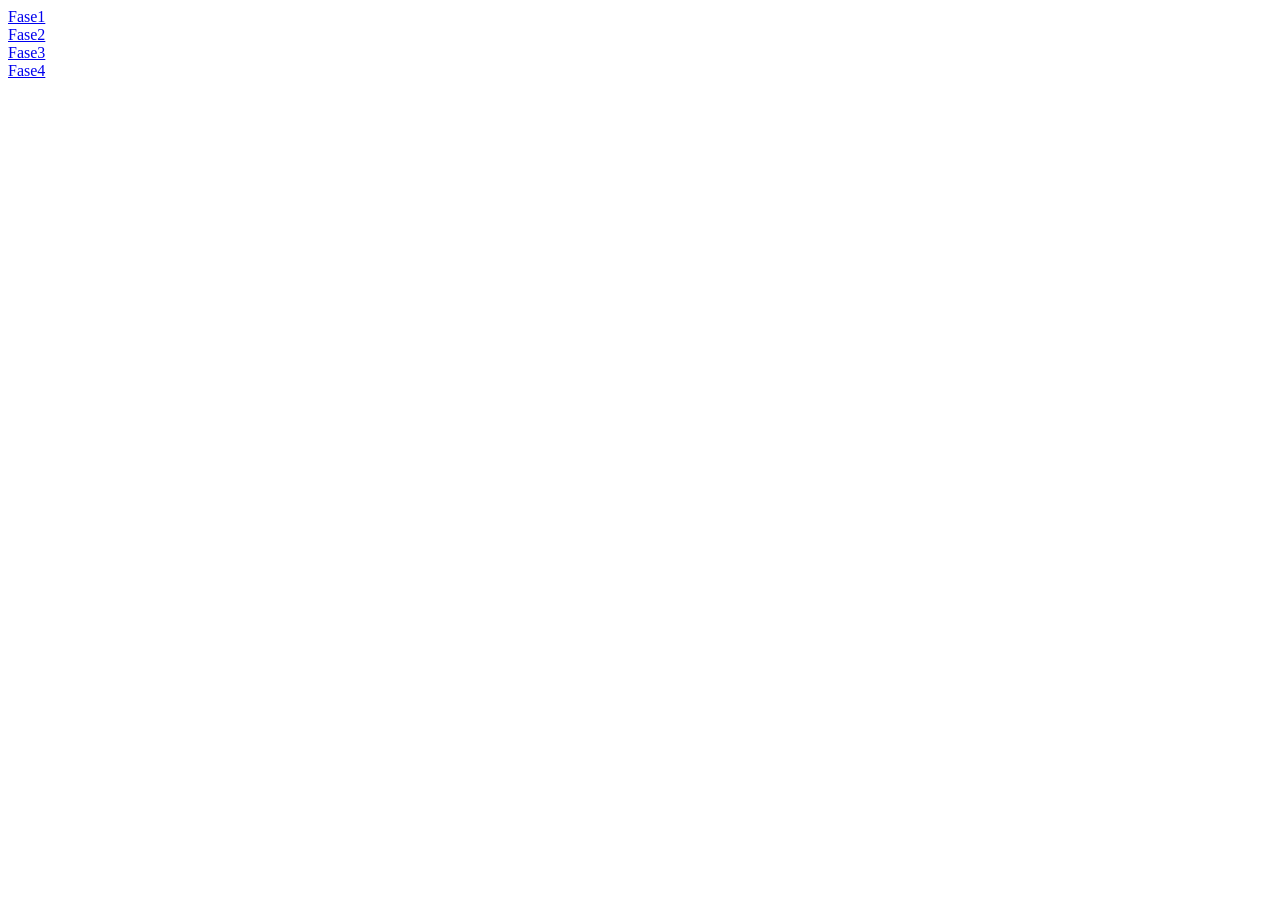
<file: index.html>
<html xmlns="http://www.w3.org/1999/xhtml">
<head>
    <title></title>
</head>
<body>
    
    <a href="Fase1/index.html">Fase1</a> <br />
    <a href="Fase2/index.html">Fase2</a> <br />
    <a href="Fase3/index.html">Fase3</a> <br />
    <a href="Fase4/index.html">Fase4</a> <br />
</body>
</html>
</file>
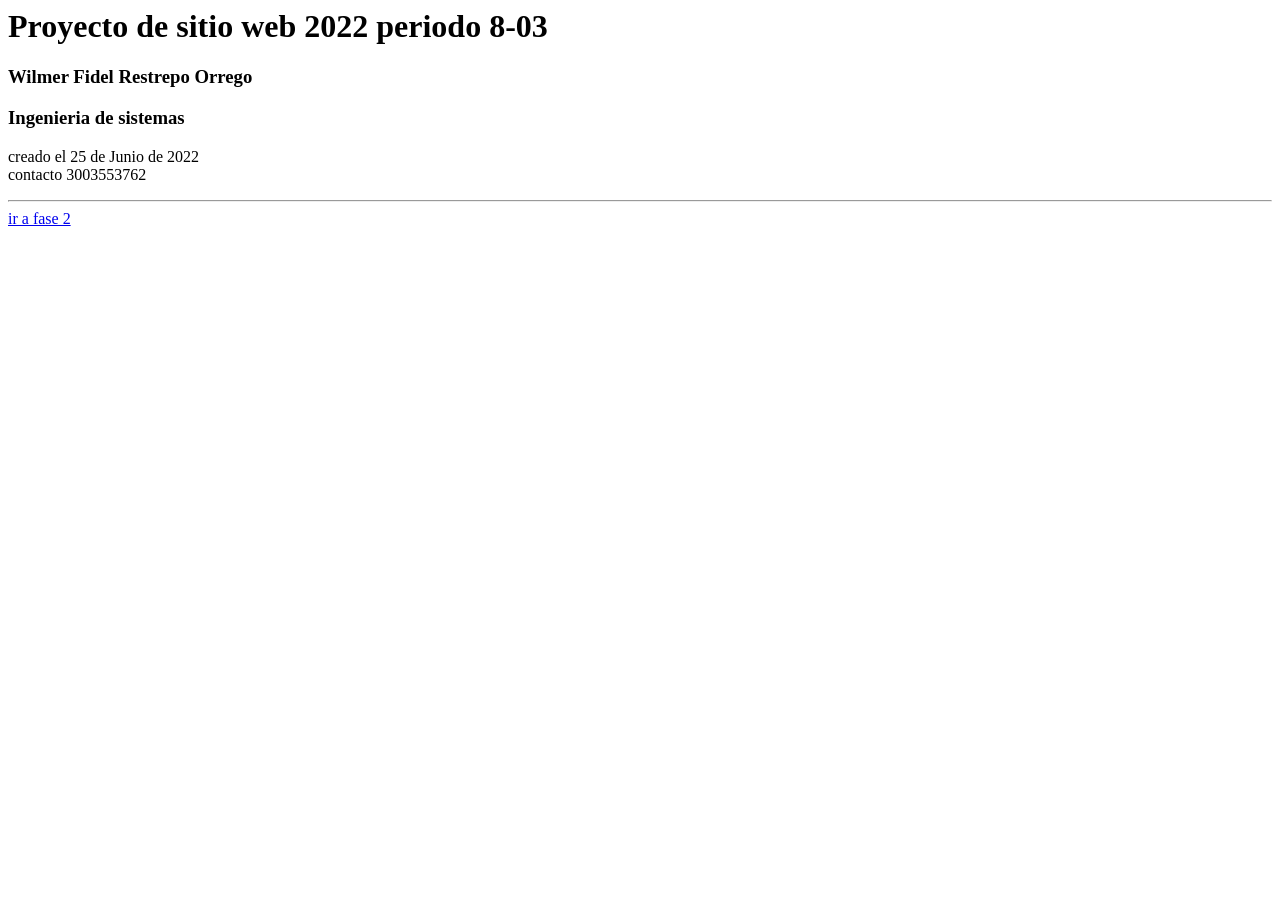
<file: Fase1/index.html>
<html>      

<title> 


</title>

<head>              



</head>

<body>          
<h1>Proyecto de sitio web  2022  periodo 8-03</h1>
<h3>Wilmer Fidel Restrepo Orrego</h3>
<h3>Ingenieria de sistemas</h3>
<p>creado el 25 de Junio de 2022
    <br>
    contacto 3003553762
</p>


<hr>

<a href="Fase2/desing.html">ir a fase 2</a>
</body>

</html>
</file>
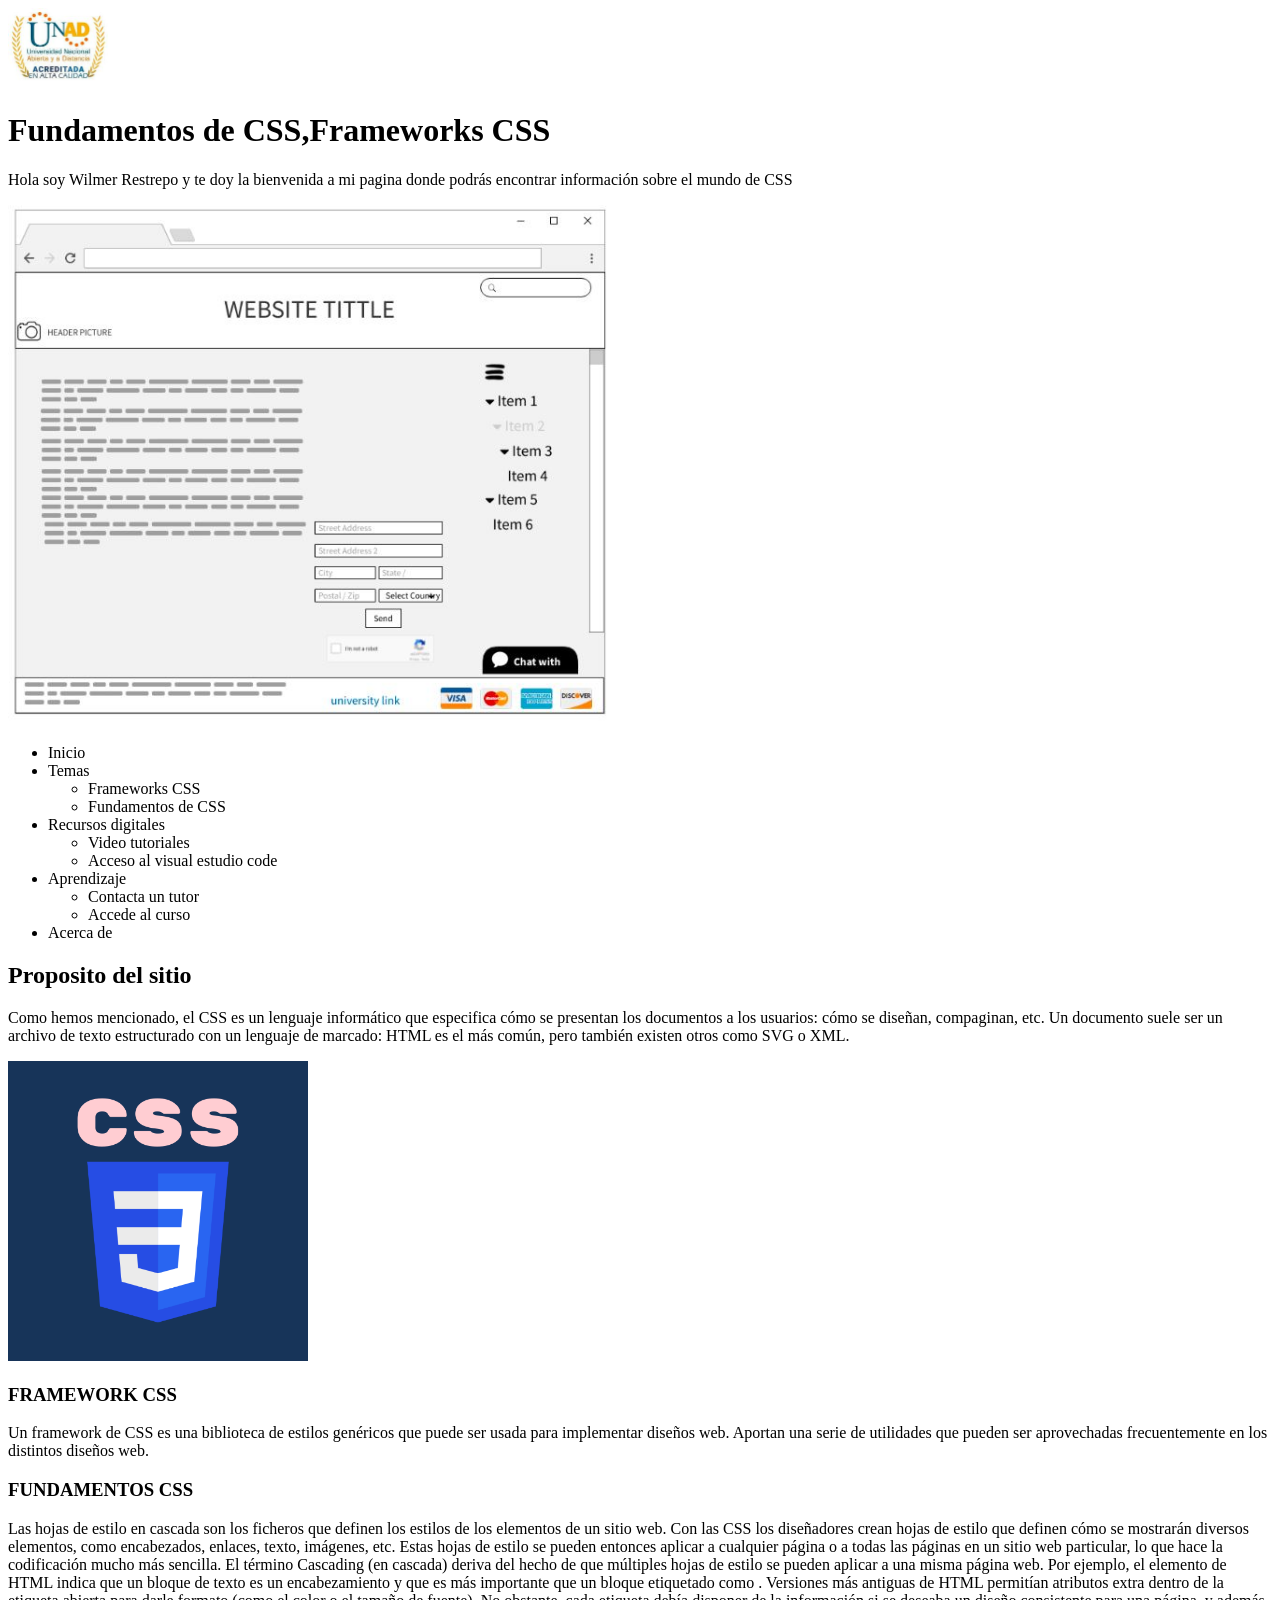
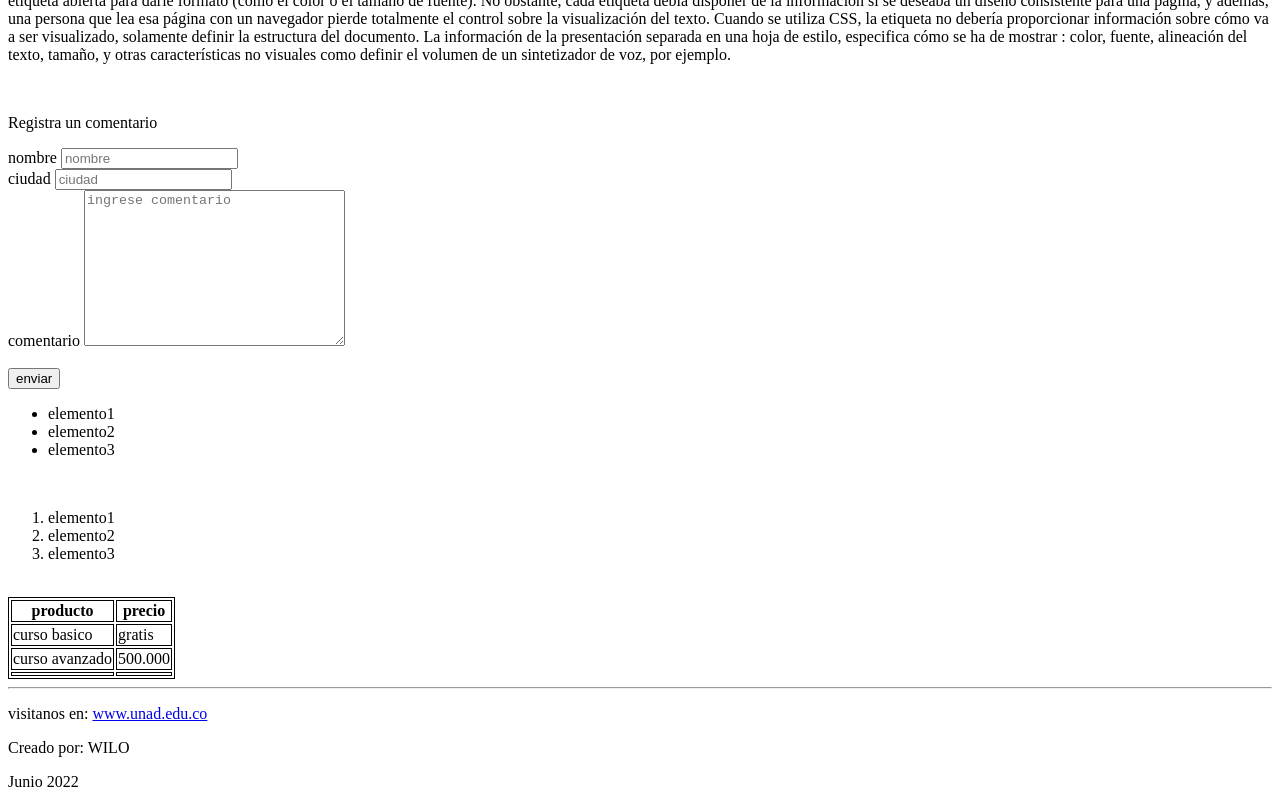
<file: Fase2/desing.html>
<!DOCTYPE html>
<html>
<head>
    <img src="img/unad.jpg" width="100"/>
    <title>More CSS</title>
    <style>
        table, th, td {
            border: 1px solid black;
            

        }
    </style>
</head>
<body>
    <header>   
    <h1>Fundamentos de CSS,Frameworks CSS</h1>
    </header>

    <p> Hola soy Wilmer Restrepo y te doy la bienvenida a mi pagina donde podrás encontrar información 
        sobre el mundo de CSS
    </p> 
    

    
    <img src="img/mock.JPG" width="600"/>

    <nav>
        <ul>
            <li>Inicio</li>

            <li>Temas
                <ul>
                    <li>Frameworks CSS</li>
                    <li>Fundamentos de CSS</li>
                </ul>
            </li>

            <li>Recursos digitales
                <ul>
                    <li>Video tutoriales</li>
                    <li>Acceso al visual estudio code</li>
                </ul>
            </li>

            <li>Aprendizaje
                <ul>
                    <li>Contacta un tutor</li>
                    <li>Accede al curso</li>
                </ul>
            </li>

            <li>Acerca de</li>

        </ul>

    </nav>


    <section>
        <h2>Proposito del sitio</h2>
        <p>Como hemos mencionado, el CSS es un lenguaje informático que especifica cómo se presentan 
            los documentos a los usuarios: cómo se diseñan, compaginan, etc. Un documento suele 
            ser un archivo de texto estructurado con un lenguaje de marcado: <span>HTML</span> es el más común, 
            pero también existen otros como SVG o XML.
        </p>

        <img src="img/CSS.png" width="300"/>

        <ARTicle>
            <h3>FRAMEWORK CSS</h3>
            <p>Un framework de CSS es una biblioteca de estilos genéricos que puede ser usada para implementar diseños web. Aportan una serie de utilidades que pueden ser aprovechadas frecuentemente en los distintos diseños web.</p>
            
        </ARTicle>
        <ARTicle>
            <h3>FUNDAMENTOS CSS</h3>
            <p>Las hojas de estilo en cascada son los ficheros que definen los estilos de los elementos de un sitio web. Con las CSS los diseñadores crean hojas de estilo que definen cómo se mostrarán diversos elementos, como encabezados, enlaces, texto, imágenes, etc. Estas hojas de estilo se pueden entonces aplicar a cualquier página o a todas las páginas en un sitio web particular, lo que hace la codificación mucho más sencilla. El término Cascading (en cascada) deriva del hecho de que múltiples hojas de estilo se pueden aplicar a una misma página web. Por ejemplo, el elemento de HTML indica que un bloque de texto es un encabezamiento y que es más importante que un bloque etiquetado como . Versiones más antiguas de HTML permitían atributos extra dentro de la etiqueta abierta para darle formato (como el color o el tamaño de fuente). No obstante, cada etiqueta debía disponer de la información si se deseaba un diseño consistente para una página, y además, una persona que lea esa página con un navegador pierde totalmente el control sobre la visualización del texto. Cuando se utiliza CSS, la etiqueta no debería proporcionar información sobre cómo va a ser visualizado, solamente definir la estructura del documento. La información de la presentación separada en una hoja de estilo, especifica cómo se ha de mostrar : color, fuente, alineación del texto, tamaño, y otras características no visuales como definir el volumen de un sintetizador de voz, por ejemplo.</p>
        </ARTicle>

    </section>

    <br>  

   

    


    <form>
        <p>Registra un comentario</p>
        <label for="nombre">nombre</label>
        <input type="text" id="nombre"  name="nombre" placeholder="nombre"/>
        <br>
        <label for="ciudad">ciudad</label>
        <input type="text" id="ciudad"  name="ciudad" placeholder="ciudad"/>
        <br>
        <label for="comentario">comentario</label>
        <textarea name="comentario" id="comentario" placeholder="ingrese comentario" cols="30" rows="10"></textarea>
        <br>
        <br>
        <button type="button">enviar</button>
    </form>


    <ul>
        <li>elemento1</li>
        
        <li>elemento2</li>
        
        <li>elemento3</li>

    </ul>
    <br>
    
    <ol>
        <li>elemento1</li>
        
        <li>elemento2</li>
        
        <li>elemento3</li>

    </ol>
    <br>


    <table>

        <thead>
            <tr>
                <th>producto</th>
                <th>precio</th>
            </tr>
            
        </thead>

        <tbody>
            <tr>
                <td>curso basico </td>
                <td>gratis </td>
            </tr>
    
            <tr>
                <td>curso avanzado </td>
                <td>500.000 </td>
            </tr>
        </tbody>

        <tfoot>
            <td></td>
            <td></td>
        </tfoot>
    </table>
    <hr>

    <footer>
        <p>
            visitanos en: <a target="_blank" href="https://www.unad.edu.co"> www.unad.edu.co </a>
        </p>
        <p>
            Creado por: WILO
        </p>
        <p>
            Junio 2022
        </p>


    </footer>
</body>
</html>
</file>
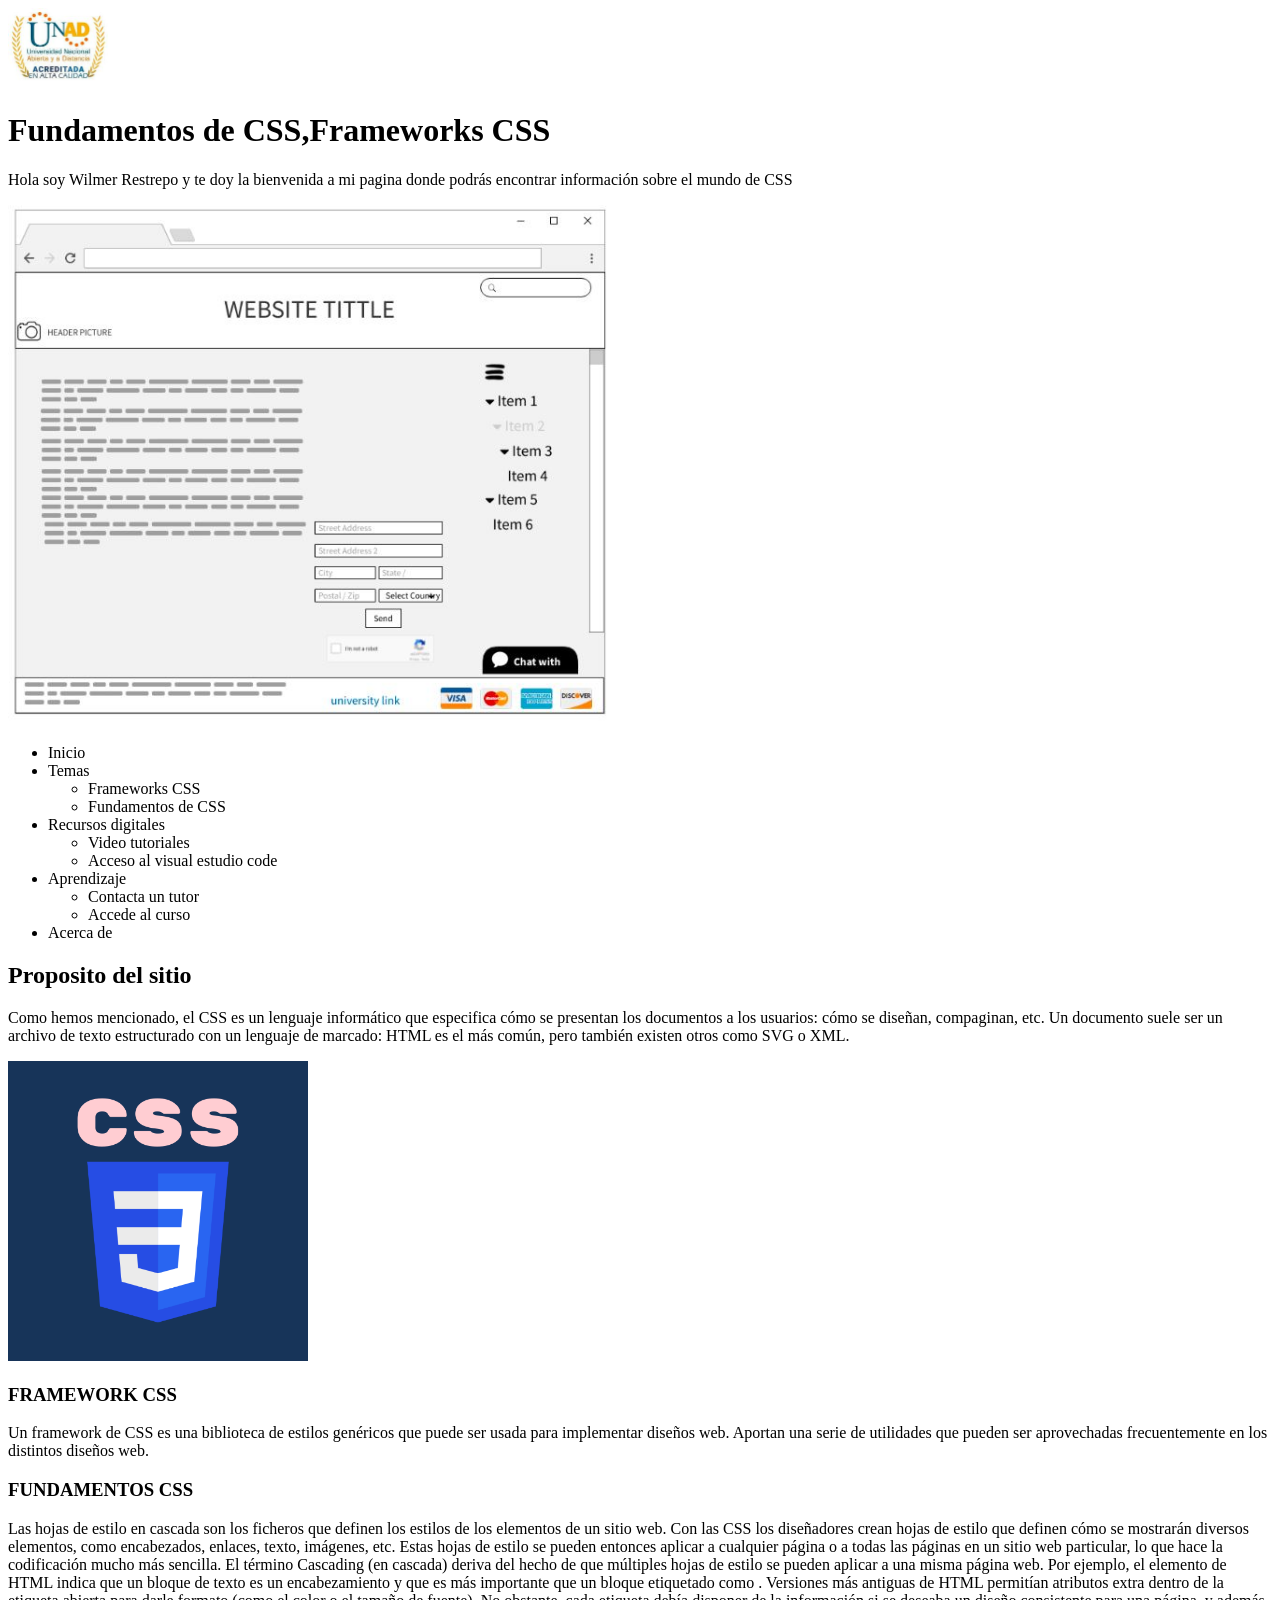
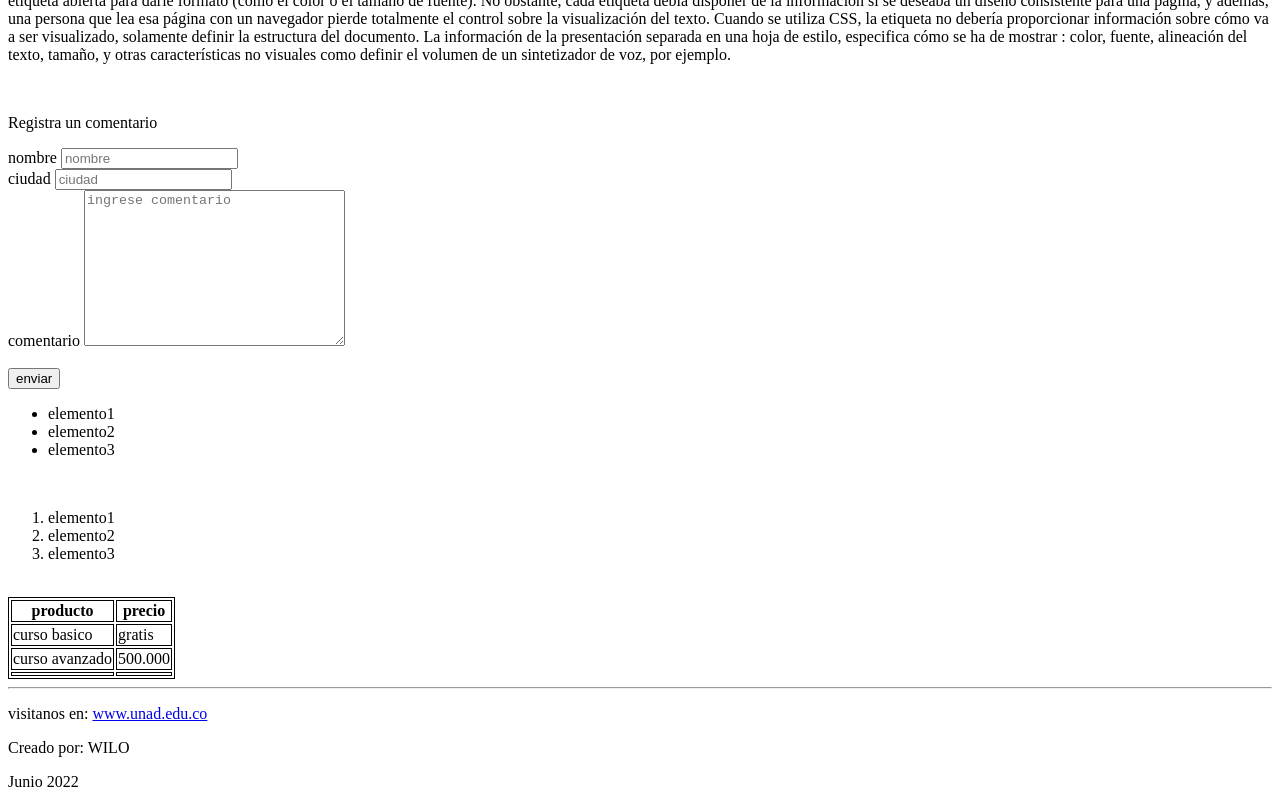
<file: Fase3/desing.html>
<!DOCTYPE html>
<html>
<head>
    <img src="img/unad.jpg" width="100"/>
    <title>More CSS</title>
    <style>
        table, th, td {
            border: 1px solid black;
            

        }
    </style>
</head>
<body>
    <header>   
    <h1>Fundamentos de CSS,Frameworks CSS</h1>
    </header>

    <p> Hola soy Wilmer Restrepo y te doy la bienvenida a mi pagina donde podrás encontrar información 
        sobre el mundo de CSS
    </p> 
    

    
    <img src="img/mock.JPG" width="600"/>

    <nav>
        <ul>
            <li>Inicio</li>

            <li>Temas
                <ul>
                    <li>Frameworks CSS</li>
                    <li>Fundamentos de CSS</li>
                </ul>
            </li>

            <li>Recursos digitales
                <ul>
                    <li>Video tutoriales</li>
                    <li>Acceso al visual estudio code</li>
                </ul>
            </li>

            <li>Aprendizaje
                <ul>
                    <li>Contacta un tutor</li>
                    <li>Accede al curso</li>
                </ul>
            </li>

            <li>Acerca de</li>

        </ul>

    </nav>


    <section>
        <h2>Proposito del sitio</h2>
        <p>Como hemos mencionado, el CSS es un lenguaje informático que especifica cómo se presentan 
            los documentos a los usuarios: cómo se diseñan, compaginan, etc. Un documento suele 
            ser un archivo de texto estructurado con un lenguaje de marcado: <span>HTML</span> es el más común, 
            pero también existen otros como SVG o XML.
        </p>

        <img src="img/CSS.png" width="300"/>

        <ARTicle>
            <h3>FRAMEWORK CSS</h3>
            <p>Un framework de CSS es una biblioteca de estilos genéricos que puede ser usada para implementar diseños web. Aportan una serie de utilidades que pueden ser aprovechadas frecuentemente en los distintos diseños web.</p>
            
        </article>
        <article>
            <h3>FUNDAMENTOS CSS</h3>
            <p>Las hojas de estilo en cascada son los ficheros que definen los estilos de los elementos de un sitio web. Con las CSS los diseñadores crean hojas de estilo que definen cómo se mostrarán diversos elementos, como encabezados, enlaces, texto, imágenes, etc. Estas hojas de estilo se pueden entonces aplicar a cualquier página o a todas las páginas en un sitio web particular, lo que hace la codificación mucho más sencilla. El término Cascading (en cascada) deriva del hecho de que múltiples hojas de estilo se pueden aplicar a una misma página web. Por ejemplo, el elemento de HTML indica que un bloque de texto es un encabezamiento y que es más importante que un bloque etiquetado como . Versiones más antiguas de HTML permitían atributos extra dentro de la etiqueta abierta para darle formato (como el color o el tamaño de fuente). No obstante, cada etiqueta debía disponer de la información si se deseaba un diseño consistente para una página, y además, una persona que lea esa página con un navegador pierde totalmente el control sobre la visualización del texto. Cuando se utiliza CSS, la etiqueta no debería proporcionar información sobre cómo va a ser visualizado, solamente definir la estructura del documento. La información de la presentación separada en una hoja de estilo, especifica cómo se ha de mostrar : color, fuente, alineación del texto, tamaño, y otras características no visuales como definir el volumen de un sintetizador de voz, por ejemplo.</p>
        </article>

    </section>

    <br>  

   

    


    <form>
        <p>Registra un comentario</p>
        <label for="nombre">nombre</label>
        <input type="text" id="nombre"  name="nombre" placeholder="nombre"/>
        <br>
        <label for="ciudad">ciudad</label>
        <input type="text" id="ciudad"  name="ciudad" placeholder="ciudad"/>
        <br>
        <label for="comentario">comentario</label>
        <textarea name="comentario" id="comentario" placeholder="ingrese comentario" cols="30" rows="10"></textarea>
        <br>
        <br>
        <button type="button">enviar</button>
    </form>


    <ul>
        <li>elemento1</li>
        
        <li>elemento2</li>
        
        <li>elemento3</li>

    </ul>
    <br>
    
    <ol>
        <li>elemento1</li>
        
        <li>elemento2</li>
        
        <li>elemento3</li>

    </ol>
    <br>


    <table>

        <thead>
            <tr>
                <th>producto</th>
                <th>precio</th>
            </tr>
            
        </thead>

        <tbody>
            <tr>
                <td>curso basico </td>
                <td>gratis </td>
            </tr>
    
            <tr>
                <td>curso avanzado </td>
                <td>500.000 </td>
            </tr>
        </tbody>

        <tfoot>
            <td></td>
            <td></td>
        </tfoot>
    </table>
    <hr>

    <footer>
        <p>
            visitanos en: <a target="_blank" href="https://www.unad.edu.co"> www.unad.edu.co </a>
        </p>
        <p>
            Creado por: WILO
        </p>
        <p>
            Junio 2022
        </p>


    </footer>
</body>
</html>
</file>
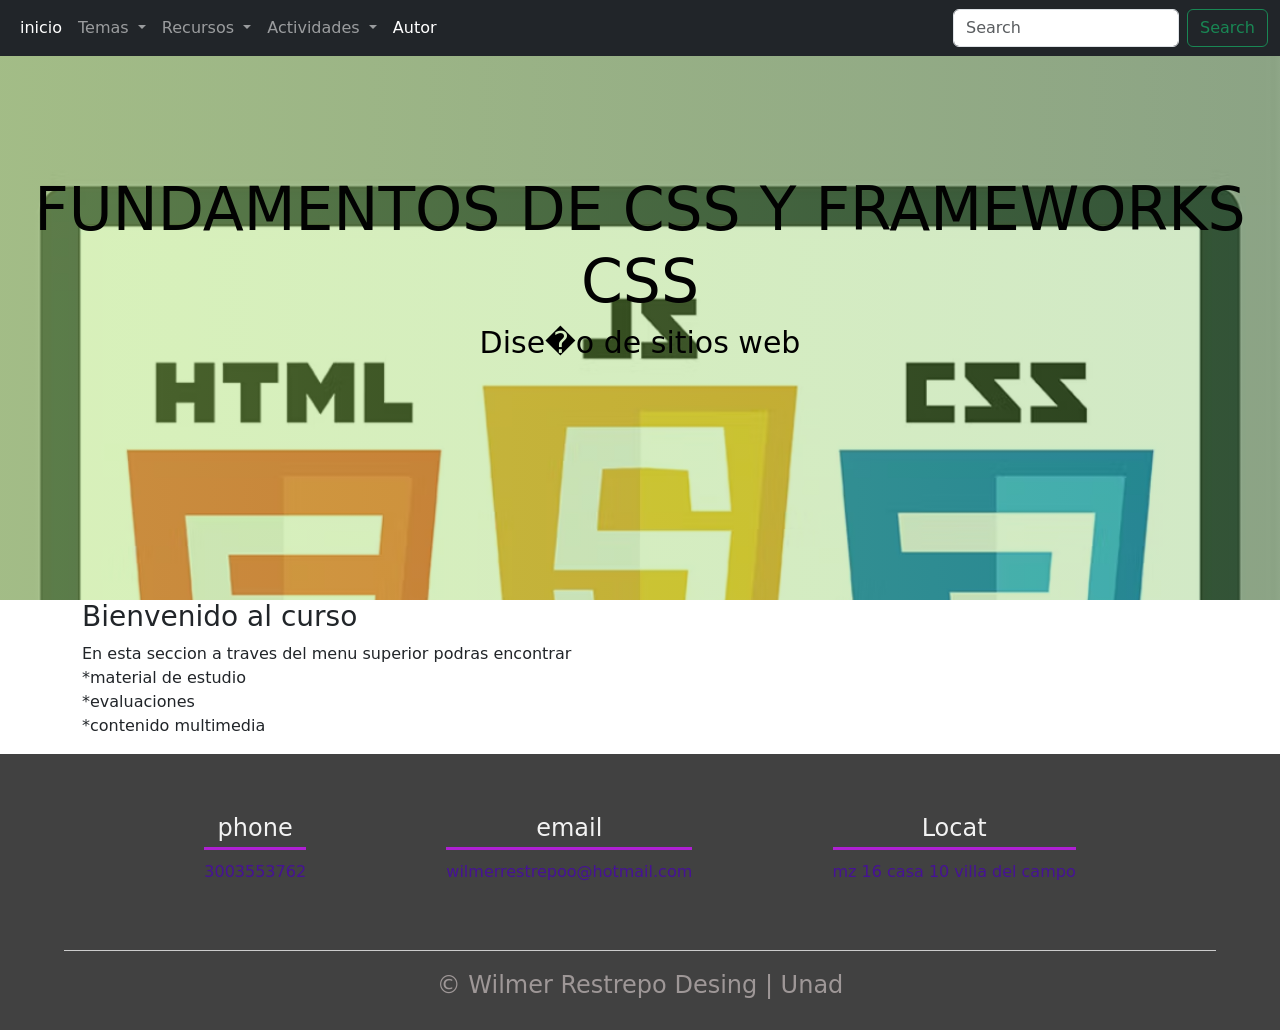
<file: Fase4/contenido.html>
<!DOCTYPE html>
<html lang="es">
<head>
    <meta charset="UTF-8">
    <meta http-equiv="X-UA-Compatible" content="IE=edge">
    <meta name="viewport" content="width=device-width, initial-scale=1.0">
    <title>More CSS</title>
    <link rel="stylesheet" href="css/styles.css">
    <link rel="shortcut icon" href="img/favi.png" type="image/x-icon">

    <link href="https://cdn.jsdelivr.net/npm/bootstrap@5.2.0/dist/css/bootstrap.min.css" rel="stylesheet" integrity="sha384-gH2yIJqKdNHPEq0n4Mqa/HGKIhSkIHeL5AyhkYV8i59U5AR6csBvApHHNl/vI1Bx" crossorigin="anonymous">
    <script src="https://cdn.jsdelivr.net/npm/bootstrap@5.2.0/dist/js/bootstrap.bundle.min.js" integrity="sha384-A3rJD856KowSb7dwlZdYEkO39Gagi7vIsF0jrRAoQmDKKtQBHUuLZ9AsSv4jD4Xa" crossorigin="anonymous"></script>
    <link rel="preconnect" href="https://fonts.googleapis.com">
    <link rel="preconnect" href="https://fonts.gstatic.com" crossorigin>
    <link href="https://fonts.googleapis.com/css2?family=Open+Sans:ital,wght@0,300;1,300;1,400&display=swap" rel="stylesheet">
</head>
<body>
    <header>
        <nav class="navbar navbar-expand-lg navbar-dark bg-dark">
            <div class="container-fluid">

                <button class="navbar-toggler" type="button" data-bs-toggle="collapse" data-bs-target="#navbarSupportedContent" aria-controls="navbarSupportedContent" aria-expanded="false" aria-label="Toggle navigation">
                    <span class="navbar-toggler-icon"></span>
                </button>
                <div class="collapse navbar-collapse" id="navbarSupportedContent">
                    <ul class="navbar-nav me-auto mb-2 mb-lg-0">
                        <li class="nav-item">
                            <a class="nav-link active" aria-current="page" href="index.html">inicio</a>
                        </li>

                        <li class="nav-item dropdown">
                            <a class="nav-link dropdown-toggle" href="#" role="button" data-bs-toggle="dropdown" aria-expanded="false">
                                Temas
                            </a>
                            <ul class="dropdown-menu">
                                <li><a class="dropdown-item" href="tema1.html">tema1</a></li>
                                <li><a class="dropdown-item" href="tema2.html">tema2</a></li>


                            </ul>
                        </li>

                        <li class="nav-item dropdown">
                            <a class="nav-link dropdown-toggle" href="#" role="button" data-bs-toggle="dropdown" aria-expanded="false">
                                Recursos
                            </a>
                            <ul class="dropdown-menu">
                                <li><a class="dropdown-item" href="tema1.html">Recurso1</a></li>
                                <li><a class="dropdown-item" href="#">Recurso2</a></li>


                            </ul>
                        </li>

                        <li class="nav-item dropdown">
                            <a class="nav-link dropdown-toggle" href="#" role="button" data-bs-toggle="dropdown" aria-expanded="false">
                                Actividades
                            </a>
                            <ul class="dropdown-menu">
                                <li><a class="dropdown-item" href="evaluacion1.html">Evaluacion1</a></li>
                                <li><a class="dropdown-item" href="evaluacion2.html">Evaluacion2</a></li>


                            </ul>
                        </li>
                        <li class="nav-item">
                            <a class="nav-link active" aria-current="page" href="#">Autor</a>
                        </li>

                    </ul>
                    <form class="d-flex" role="search">
                        <input class="form-control me-2" type="search" placeholder="Search" aria-label="Search">
                        <button class="btn btn-outline-success" type="submit">Search</button>
                    </form>
                </div>
            </div>
        </nav>
        <section class="textos-header">
            <h1>FUNDAMENTOS DE CSS Y FRAMEWORKS CSS</h1>
            <h2>Dise�o de sitios web</h2>

        </section>





    </header>
    <div class="container">
        <main class="row">
            <section class="col-8">
                <article>
                    <h3>Bienvenido al curso</h3>
                    
                    <p>En esta seccion a traves del menu superior podras encontrar <br />
                    *material de estudio <br />
                    *evaluaciones <br />
                    *contenido multimedia</p>
                </article>


            </section>
            <aside class="col-4">
            </aside>


    </div>
    </main>




    <footer>
        <div class="contenedor-footer">
            <div class="content-foot">
                <h4>phone</h4>
                <p>3003553762</p>
            </div>
            <div class="content-foot">
                <h4>email</h4>
                <p>wilmerrestrepoo@hotmail.com</p>
            </div>
            <div class="content-foot">
                <h4>Locat</h4>
                <p>mz 16 casa 10 villa del campo</p>
            </div>

        </div>
        <h2 class="titulo-final">&copy; Wilmer Restrepo Desing | Unad</h2>
    </footer>

</body>
</html>
</file>
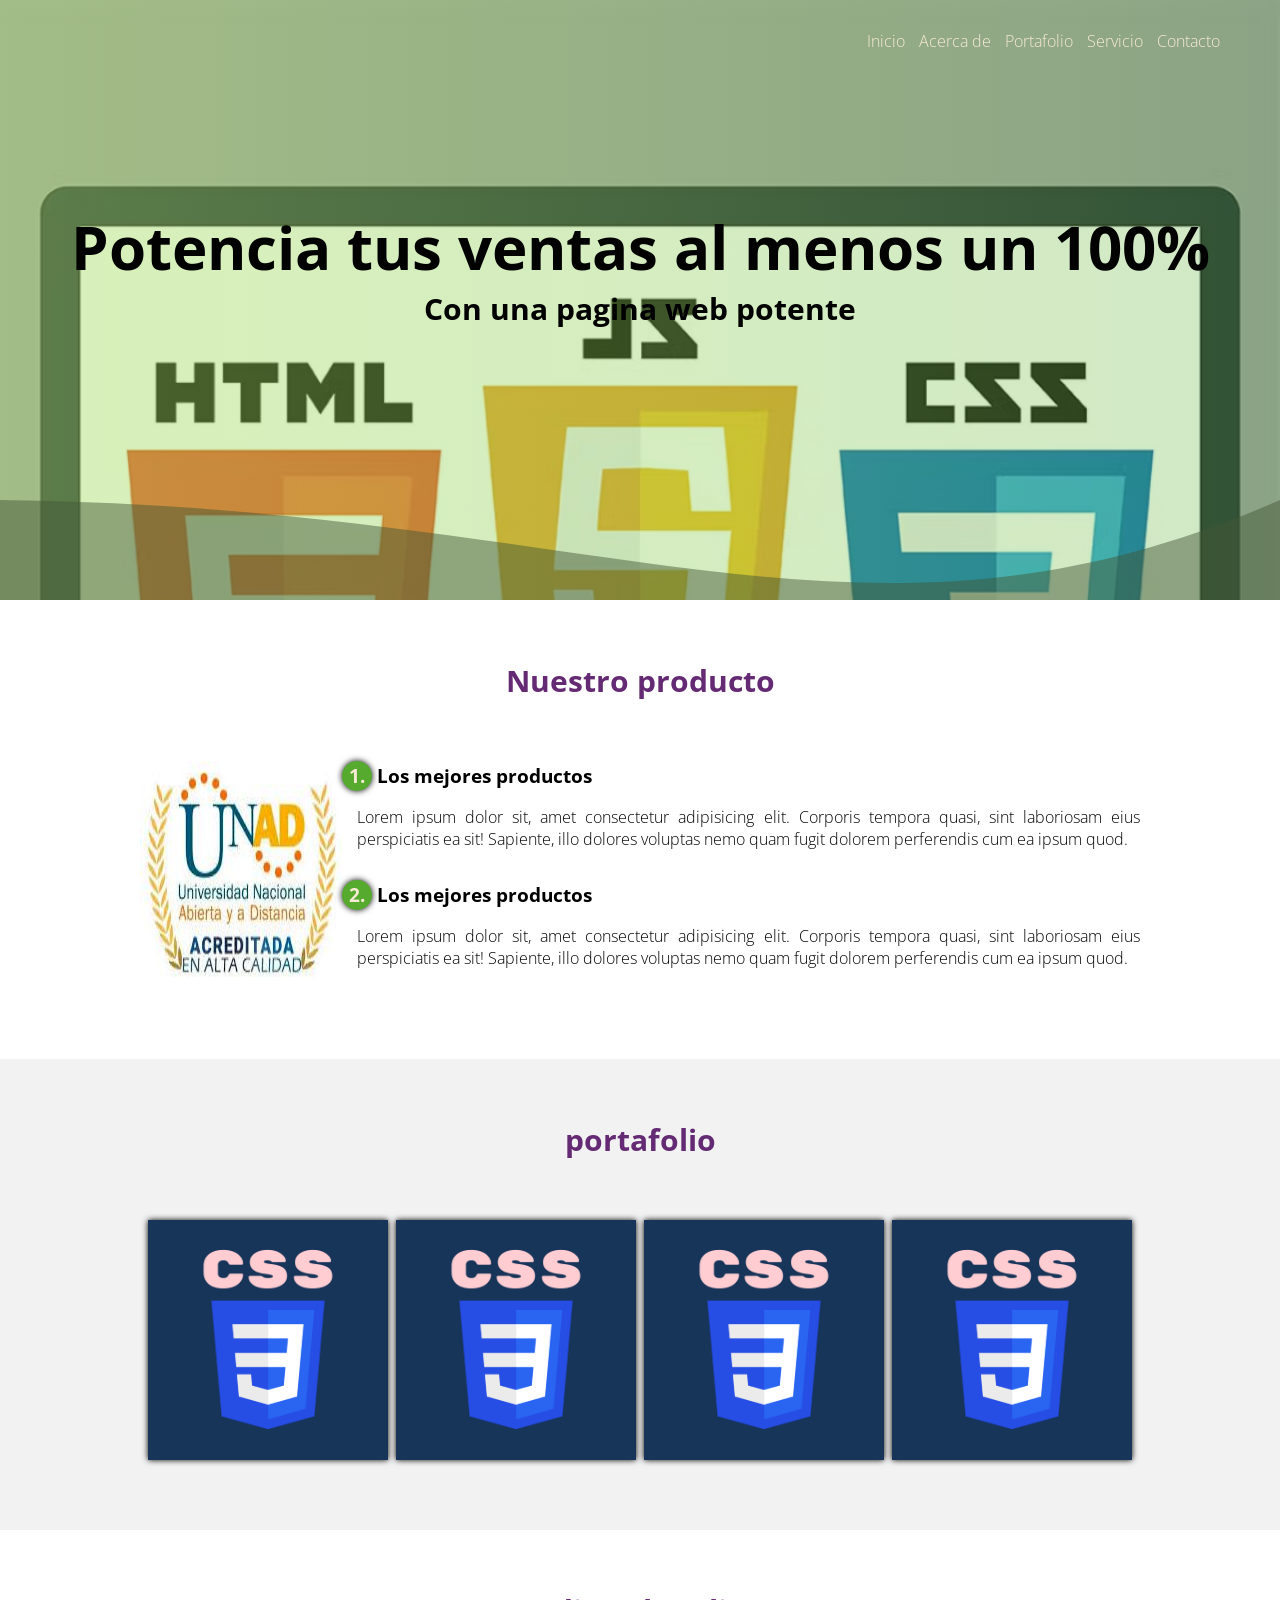
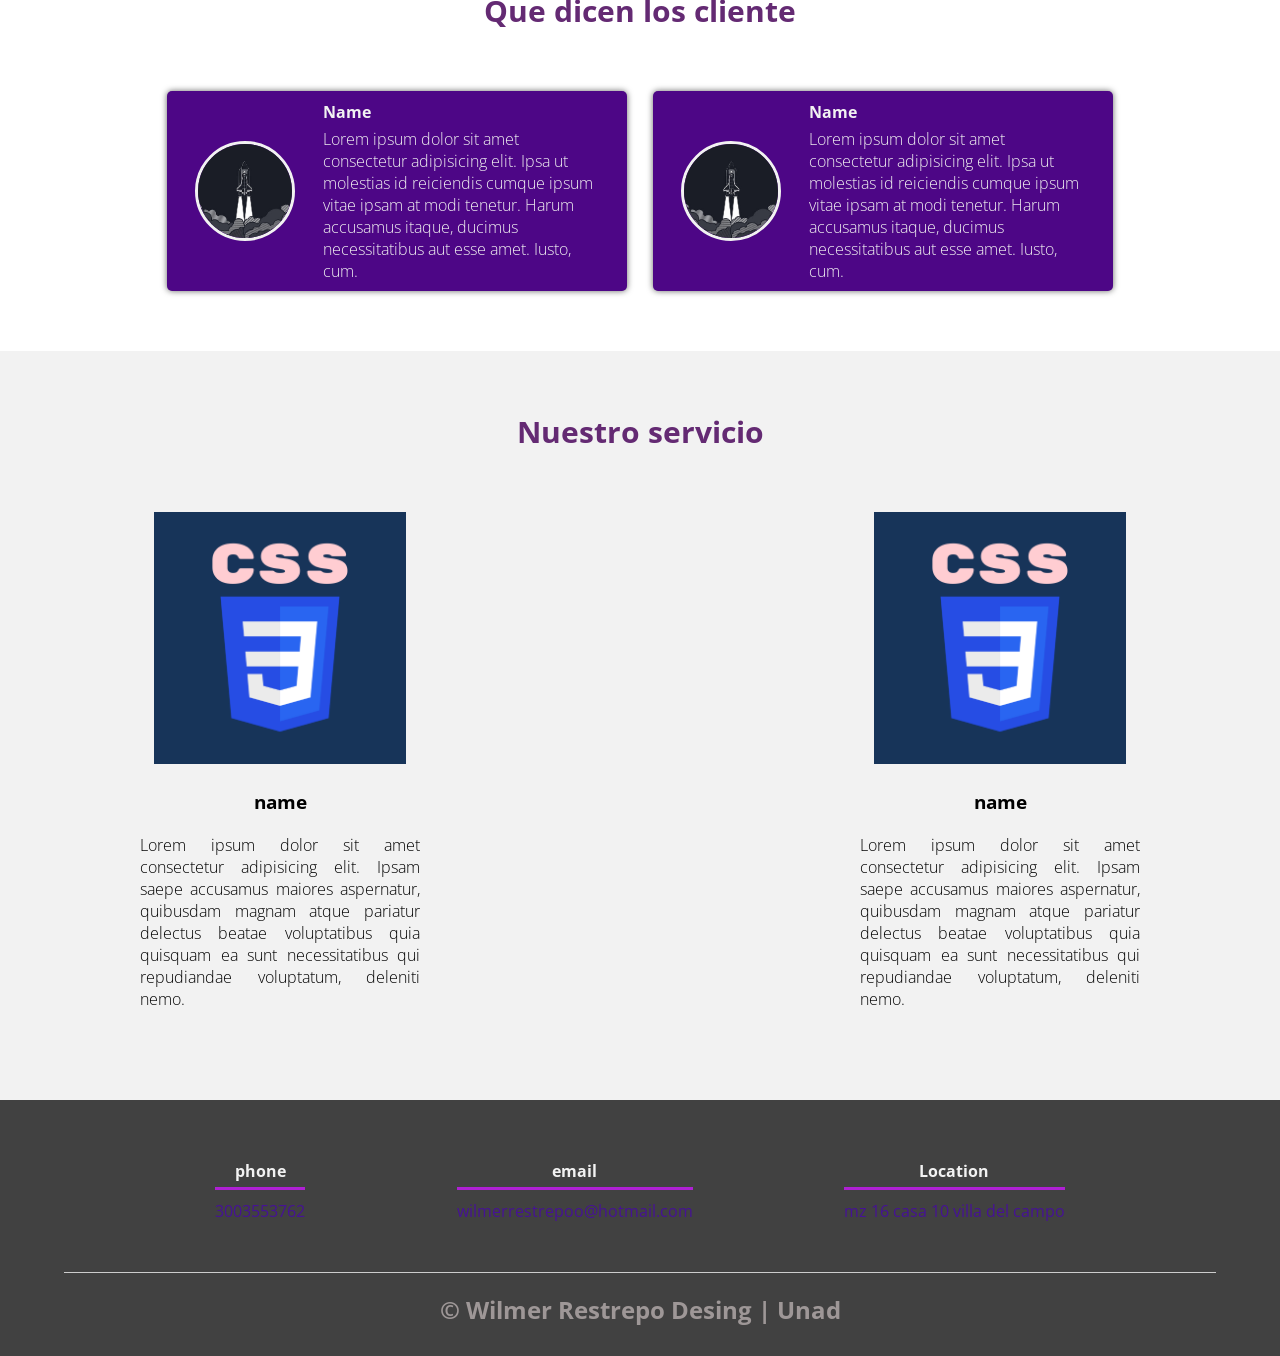
<file: Fase4/desing.html>
<!DOCTYPE html>
<html lang="es">
<head>
    <meta charset="UTF-8">
    <meta http-equiv="X-UA-Compatible" content="IE=edge">
    <meta name="viewport" content="width=device-width, initial-scale=1.0">
    <title>More CSS</title>
    <link rel="shortcut icon" href="img/favi.png" type="image/x-icon">
    <link rel="stylesheet" href="css/styles.css">
    <link rel="preconnect" href="https://fonts.googleapis.com">
<link rel="preconnect" href="https://fonts.gstatic.com" crossorigin>
<link href="https://fonts.googleapis.com/css2?family=Open+Sans:ital,wght@0,300;1,300;1,400&display=swap" rel="stylesheet">
</head>
<body>
    <header>
        <nav>
            <a href="#">Inicio</a>
            <a href="#">Acerca de</a>
            <a href="#">Portafolio</a>
            <a href="#">Servicio</a>
            <a href="#">Contacto</a>
           
        </nav>
        <section class="textos-header">
            <h1>Potencia tus ventas al menos un 100%</h1>
            <h2>Con una pagina web potente</h2>

        </section>

        <div class="wave" style="height: 150px; overflow: hidden;" ><svg 
            viewBox="0 0 500 150" preserveAspectRatio="none" 
            style="height: 100%; width: 100%;">
            <path d="M0.00,49.98 C237.87,56.75 336.62,233.39 500.00,49.98 L500.00,150.00 L0.00,150.00 Z"
             style="stroke: none; fill: rgba(65, 87, 54, 0.479);"></path></svg></div> 

        
    </header>
    <main>
        <section class="contenedor sobre nosotros">
            <h2 class="titulo">Nuestro producto</h2>
            <div class="contenedor-sobre-nosotros">
                <img src="img/unad.jpg" alt="" class="imagen-acerca-nosotros">
                <div class="contenido-textos">
                    <h3><span>1.</span>Los mejores productos</h3>
                    <p>Lorem ipsum dolor sit, amet consectetur adipisicing elit. Corporis tempora quasi, sint laboriosam eius perspiciatis ea sit! Sapiente, illo dolores voluptas nemo quam fugit dolorem perferendis cum ea ipsum quod.</p>
                    <h3><span>2.</span>Los mejores productos</h3>
                    <p>Lorem ipsum dolor sit, amet consectetur adipisicing elit. Corporis tempora quasi, sint laboriosam eius perspiciatis ea sit! Sapiente, illo dolores voluptas nemo quam fugit dolorem perferendis cum ea ipsum quod.</p>
                </div>
            </div>
        </section>

        <section class="portafolio">
            <div class="contenedor">
                <h2 class="titulo">portafolio</h2>
                <div class="galeria-port">
                    <div class="imagen-port">
                        <img src="img/CSS.png" alt="">
                        <div class="hover-galeria">
                            <img src="img/bender.png" alt="">
                            <p>Nuestro trabajo</p>
                        </div>
                    </div>
                    <div class="imagen-port">
                        <img src="img/CSS.png" alt="">
                        <div class="hover-galeria">
                            <img src="img/bender.png" alt="">
                            <p>Nuestro trabajo</p>
                        </div>
                    </div>
                    <div class="imagen-port">
                        <img src="img/CSS.png" alt="">
                        <div class="hover-galeria">
                            <img src="img/bender.png" alt="">
                            <p>Nuestro trabajo</p>
                        </div>
                    </div>
                    <div class="imagen-port">
                        <img src="img/CSS.png" alt="">
                        <div class="hover-galeria">
                            <img src="img/bender.png" alt="">
                            <p>Nuestro trabajo</p>
                        </div>
                    </div>
                </div>
            </div>

        </section>
        <section class="clientes contenedor">
            <h2 class="titulo">Que dicen los cliente</h2>
            <div class="cards">
                <div class="card">
                    <img src="img/450.jpg" alt="">
                    <div class="contenido-texto-card">
                        <h4>Name</h4>
                        <p>Lorem ipsum dolor sit amet consectetur adipisicing elit. Ipsa ut molestias id reiciendis cumque ipsum vitae ipsam at modi tenetur. Harum accusamus itaque, ducimus necessitatibus aut esse amet. Iusto, cum.</p>
                    </div>
                </div>
                <div class="card">
                    <img src="img/450.jpg" alt="">
                    <div class="contenido-texto-card">
                        <h4>Name</h4>
                        <p>Lorem ipsum dolor sit amet consectetur adipisicing elit. Ipsa ut molestias id reiciendis cumque ipsum vitae ipsam at modi tenetur. Harum accusamus itaque, ducimus necessitatibus aut esse amet. Iusto, cum.</p>
                    </div>
                </div>
            </div>
        </section>

        <section class="about-services">
            <div class="contenedor">
                <h2 class="titulo">Nuestro servicio</h2>
                <div class="servicio-cont">
                    <div class="servicio-ind">
                        <img src="img/CSS.png" alt="">
                        <h3>name</h3>
                        <p>Lorem ipsum dolor sit amet consectetur adipisicing elit. Ipsam saepe accusamus maiores aspernatur, quibusdam magnam atque pariatur delectus beatae voluptatibus quia quisquam ea sunt necessitatibus qui repudiandae voluptatum, deleniti nemo.</p>
                    </div>
                    <div class="servicio-ind">
                        <img src="img/CSS.png" alt="">
                        <h3>name</h3>
                        <p>Lorem ipsum dolor sit amet consectetur adipisicing elit. Ipsam saepe accusamus maiores aspernatur, quibusdam magnam atque pariatur delectus beatae voluptatibus quia quisquam ea sunt necessitatibus qui repudiandae voluptatum, deleniti nemo.</p>
                    </div>
                </div>
            </div>
        </section>
        
    </main>
    <footer>
        <div class="contenedor-footer">
            <div class="content-foot">
                <h4>phone</h4>
                <p>3003553762</p>
            </div>
            <div class="content-foot">
                <h4>email</h4>
                <p>wilmerrestrepoo@hotmail.com</p>
            </div>
            <div class="content-foot">
                <h4>Location</h4>
                <p>mz 16 casa 10 villa del campo</p>
            </div>

        </div>
        <h2 class="titulo-final">&copy; Wilmer Restrepo Desing | Unad</h2>
    </footer>
    
</body>
</html>
</file>
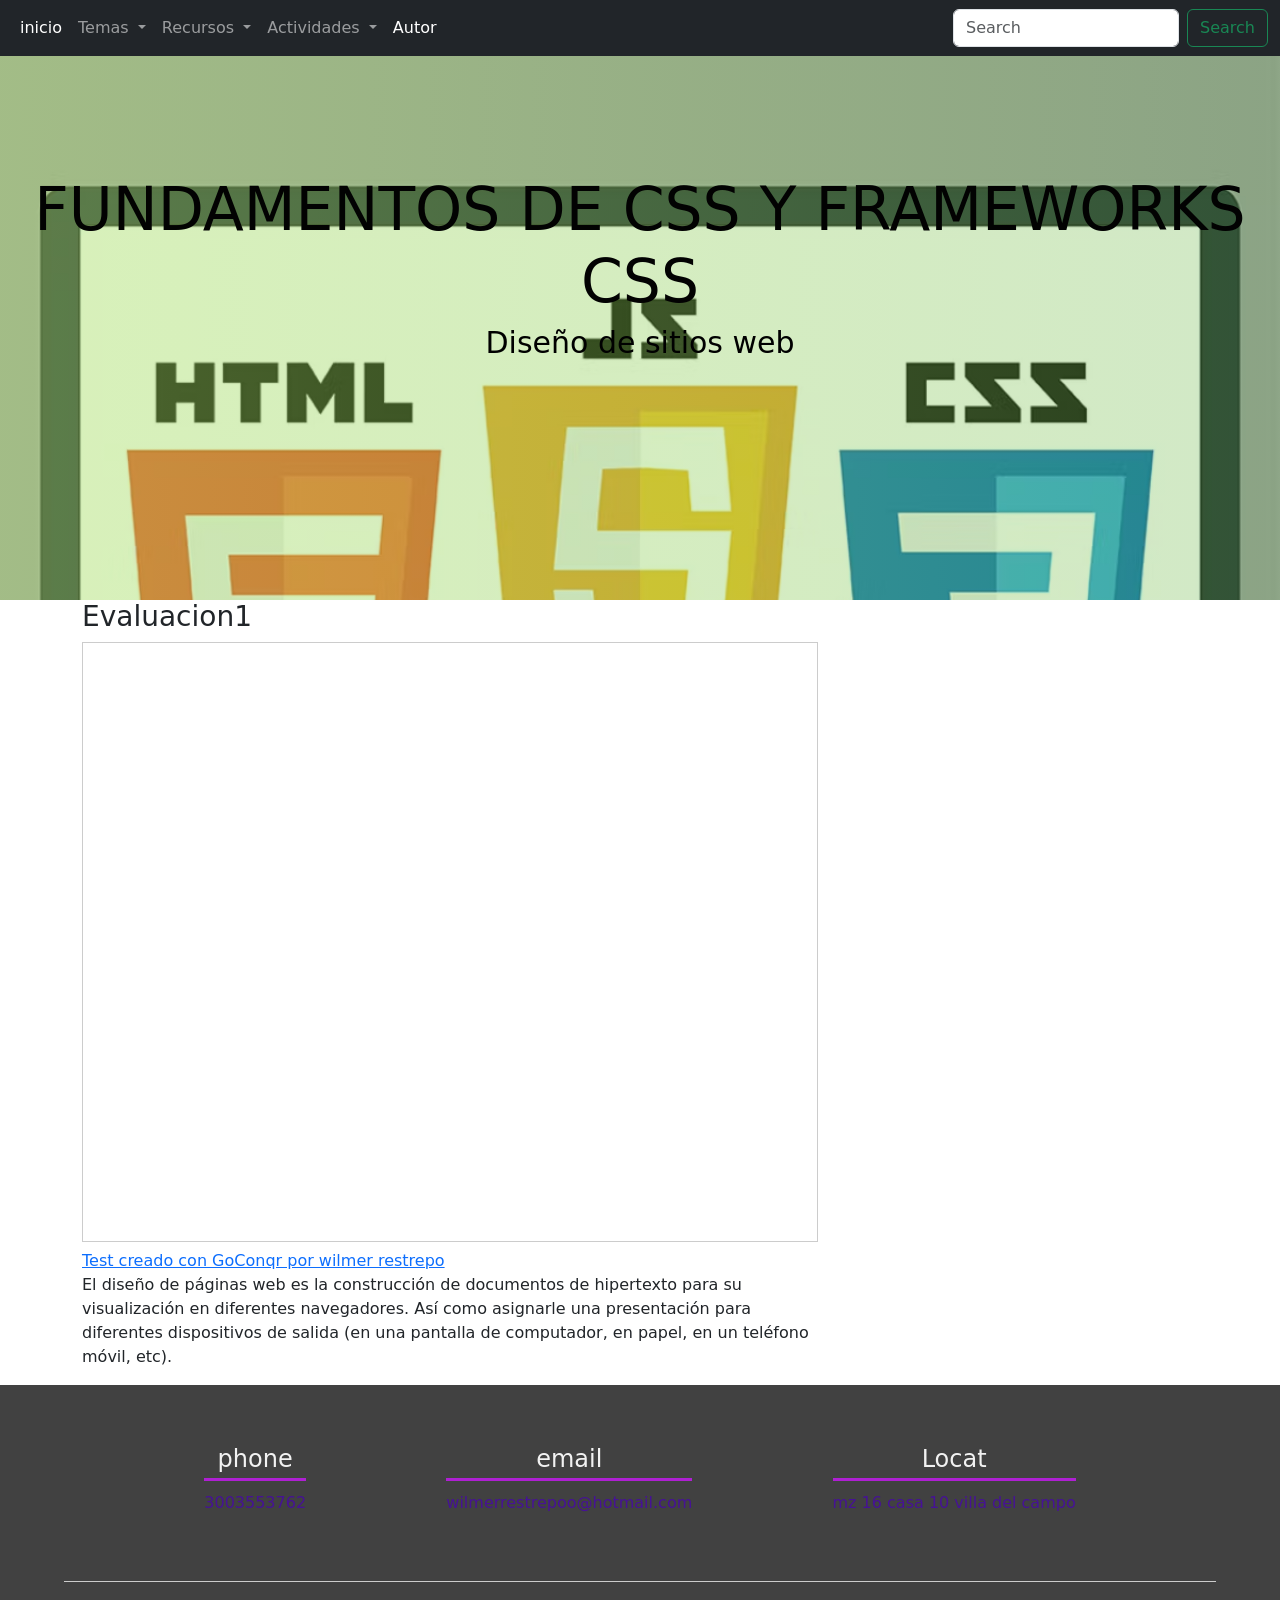
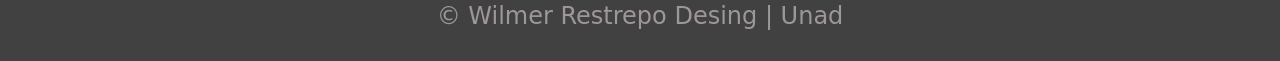
<file: Fase4/evaluacion1.html>
<!DOCTYPE html>
<html lang="es">
<head>
    <meta charset="UTF-8">
    <meta http-equiv="X-UA-Compatible" content="IE=edge">
    <meta name="viewport" content="width=device-width, initial-scale=1.0">
    <title>More CSS</title>
    <link rel="stylesheet" href="css/styles.css">
    <link rel="shortcut icon" href="img/favi.png" type="image/x-icon">

    <link href="https://cdn.jsdelivr.net/npm/bootstrap@5.2.0/dist/css/bootstrap.min.css" rel="stylesheet" integrity="sha384-gH2yIJqKdNHPEq0n4Mqa/HGKIhSkIHeL5AyhkYV8i59U5AR6csBvApHHNl/vI1Bx" crossorigin="anonymous">
    <script src="https://cdn.jsdelivr.net/npm/bootstrap@5.2.0/dist/js/bootstrap.bundle.min.js" integrity="sha384-A3rJD856KowSb7dwlZdYEkO39Gagi7vIsF0jrRAoQmDKKtQBHUuLZ9AsSv4jD4Xa" crossorigin="anonymous"></script>
    <link rel="preconnect" href="https://fonts.googleapis.com">
    <link rel="preconnect" href="https://fonts.gstatic.com" crossorigin>
    <link href="https://fonts.googleapis.com/css2?family=Open+Sans:ital,wght@0,300;1,300;1,400&display=swap" rel="stylesheet">
</head>
<body>
    <header>
        <nav class="navbar navbar-expand-lg navbar-dark bg-dark">
            <div class="container-fluid">
                
                <button class="navbar-toggler" type="button" data-bs-toggle="collapse" data-bs-target="#navbarSupportedContent" aria-controls="navbarSupportedContent" aria-expanded="false" aria-label="Toggle navigation">
                    <span class="navbar-toggler-icon"></span>
                </button>
                <div class="collapse navbar-collapse" id="navbarSupportedContent">
                    <ul class="navbar-nav me-auto mb-2 mb-lg-0">
                        <li class="nav-item">
                            <a class="nav-link active" aria-current="page" href="index.html">inicio</a>
                        </li>

                        <li class="nav-item dropdown">
                            <a class="nav-link dropdown-toggle" href="#" role="button" data-bs-toggle="dropdown" aria-expanded="false">
                                Temas
                            </a>
                            <ul class="dropdown-menu">
                                <li><a class="dropdown-item" href="#">tema1</a></li>
                                <li><a class="dropdown-item" href="#">tema2</a></li>


                            </ul>
                        </li>

                        <li class="nav-item dropdown">
                            <a class="nav-link dropdown-toggle" href="#" role="button" data-bs-toggle="dropdown" aria-expanded="false">
                                Recursos
                            </a>
                            <ul class="dropdown-menu">
                                <li><a class="dropdown-item" href="#">Recurso1</a></li>
                                <li><a class="dropdown-item" href="#">Recurso2</a></li>


                            </ul>
                        </li>

                        <li class="nav-item dropdown">
                            <a class="nav-link dropdown-toggle" href="#" role="button" data-bs-toggle="dropdown" aria-expanded="false">
                                Actividades
                            </a>
                            <ul class="dropdown-menu">
                                <li><a class="dropdown-item" href="evaluacion1.html">Evaluacion1</a></li>
                                <li><a class="dropdown-item" href="evaluacion2.html">Evaluacion2</a></li>


                            </ul>
                        </li>
                        <li class="nav-item">
                            <a class="nav-link active" aria-current="page" href="#">Autor</a>
                        </li>

                    </ul>
                    <form class="d-flex" role="search">
                        <input class="form-control me-2" type="search" placeholder="Search" aria-label="Search">
                        <button class="btn btn-outline-success" type="submit">Search</button>
                    </form>
                </div>
            </div>
        </nav>
        <section class="textos-header">
            <h1>FUNDAMENTOS DE CSS Y FRAMEWORKS CSS</h1>
            <h2>Diseño de sitios web</h2>

        </section>





    </header>
    <div class="container">
        <main class="row">
            <section class="col-8">
                <article>
                    <h3>Evaluacion1</h3>
                    <iframe width='100%' height='600px' scrolling='yes' src='https:&#x2F;&#x2F;www.goconqr.com&#x2F;es-ES&#x2F;p&#x2F;37245452-sin-titulo-quizzes?frame=true' style='border: 1px solid #ccc' allowfullscreen webkitallowfullscreen mozallowfullscreen oallowfullscreen msallowfullscreen></iframe><a href='https:&#x2F;&#x2F;www.goconqr.com&#x2F;es&#x2F;tests'>Test creado con GoConqr por wilmer restrepo</a>
                    <p>El diseño de páginas web es la construcción de documentos de hipertexto para su visualización en diferentes navegadores. Así como asignarle una presentación para diferentes dispositivos de salida (en una pantalla de computador, en papel, en un teléfono móvil, etc).</p>
                </article>


            </section>
            <aside class="col-4">

            </aside>
            

    </div>
    </main>



    
    <footer>
        <div class="contenedor-footer">
            <div class="content-foot">
                <h4>phone</h4>
                <p>3003553762</p>
            </div>
            <div class="content-foot">
                <h4>email</h4>
                <p>wilmerrestrepoo@hotmail.com</p>
            </div>
            <div class="content-foot">
                <h4>Locat</h4>
                <p>mz 16 casa 10 villa del campo</p>
            </div>

        </div>
        <h2 class="titulo-final">&copy; Wilmer Restrepo Desing | Unad</h2>
    </footer>

</body>
</html>
</file>
<file: Fase4/css/styles.css>
*{
    margin:0;
    padding:0;
    box-sizing: border-box;
}

body{
    font-family: 'open sans';
}

.contenedor{
    padding: 60px 0;
    width: 90%;
    max-width: 1000px;
    margin: auto;
    overflow: hidden;
}


.titulo{
    color: #642a73;
    font-size: 30px;
    text-align: center;
    margin-bottom: 60px;
}

/*header*/ 

header{
   width: 100%;
   height: 600px;
   background: #56ab2f;  
   /* fallback for old browsers */
background: -webkit-linear-gradient(to right, hsla(87, 67%, 63%, 0.443), hsla(101, 57%, 43%, 0.27)),url(../img/css+html.png);    
/* Chrome 10-25, Safari 5.1-6 */
background: linear-gradient(to right, hsla(87, 67%, 63%, 0.443), hsla(101, 57%, 43%, 0.27)),url(../img/css+html.png);
 /* W3C, IE 10+/ Edge, Firefox 16+, Chrome 26+, Opera 12+, Safari 7+ */
 background-size: cover;
 background-attachment: fixed;
 position: relative;
}

nav{
    text-align: right;
    padding: 30px 50px 0 0;
}

nav >a{
    color:antiquewhite;
    font-weight: 300;
    text-decoration: none;
    margin-right: 10px;
}

nav >a:hover{
    
    text-decoration: underline;
    
}

header .textos-header{
    display: flex;
    height: 430px;
    width: 100%;
    align-items: center;
    justify-content: center;
    flex-direction: column;
    text-align: center;
}    
.textos-header h1{
    font-size: 60px;
    color: rgb(2, 2, 2);

}
.textos-header h2{
    font-size: 30px;
    font-weight: 300%SS;
    color: black;

}


.wave{
    position: absolute;
    bottom: 0;
    width: 100%;

}

.contenedor-sobre-nosotros{
    display: flex;
    justify-content: space-evenly   ;

}

.imagen-about-us{
    width: 48%;
}

.sobre-nosotros .contenido-textos{
    width: 48%;
}

.contenido-textos h3{
    margin-bottom: 15px;
}

.contenido-textos span{
    background-color: #56ab2f;
    color: antiquewhite;
    border-radius: 50%;
    display:inline-block;
    text-align: center;
    width: 30px;
    height: 30px;
    padding: 2px;
    box-shadow: 0 0 6px 0 rgba(0, 0, 0, 5);
    margin-right: 5px; 
}
.contenido-textos p{
    padding: 0px 0px 30px 15px;
    font-weight: 300;
    text-align: justify;
}

.portafolio{
    background: #f2f2f2;
}
.galeria-port{
    display: flex;
    justify-content: space-evenly;
    flex-wrap: wrap;
}

.imagen-port{  
    width: 24%;
    margin-bottom: 10px;
    overflow: hidden;
    position: relative;
    cursor: pointer;
    box-shadow: 0 0 6px 0 rgba(0, 0, 0, 5);
}
.imagen-port>img{
    width: 100%;
    height: 100%;
    object-fit: cover;
    display: block;
}

.hover-galeria{
    position: absolute;
    width: 100%;
    height: 100%;
    top: 0;
    transform: scale(0);
    background: hsla(273, 91%, 27%, 0,7);
    transition: transform.5s;
    display: flex;
    justify-content: center;
    align-items: center;
    flex-direction: column ;
}

.hover-galeria img{
    width: 50px;

}

.hover-galeria p{
    color: #faf5f5;
}

.imagen-port:hover .hover-galeria{
    transform: scale(1);
}

.cards{
    display: flex;
    justify-content: space-evenly;

}

.cards .card{
    background: #4d0686;
    display: flex;
    width: 46%;
    height: 200px;
    align-items: center;
    justify-content: space-evenly;
    border-radius: 5px;
    box-shadow: 0 0 6px 0 rgba(0, 0, 0, 0.6);
}

.cards .card img{
    width: 100px;
    height: 100px;
    object-fit: cover;
    border: 3px solid #f2f2f2;
    border-radius: 50%;
    display: block;


}
.cards .card > .contenido-texto-card{
    width: 60%;
    color: #f2f2f2;

}
.cards .card > .contenido-texto-card p{
    font-weight: 300;
    padding-top: 5px;

}

.about-services{
    background: #f2f2f2;
    padding-bottom: 30px;
}

.servicio-cont{
    display: flex;
    justify-content: space-between;
    align-items: center;

}

.servicio-ind{
    width: 28%;
    text-align: center;

}

.servicio-ind img{
    width: 90%;
}
.servicio-ind h3{
    margin: 20px 0;

}

.servicio-ind p{
    font-weight: 300;
    text-align: justify;
}


footer{
    background: #414141;
    padding: 60px 0 30px 0;
    margin: auto;
    overflow: hidden;
}

.contenedor-footer{
    display: flex;
    width: 90%;
    justify-content: space-evenly;
    margin: auto;
    padding-bottom: 50px;
    border-bottom: 1px solid #ccc;
}

.content-foot{
    text-align: center;
}

.content-foot h4{
    color: #f2f2f2;
    border-bottom: 3px solid #af20d3;
    padding-bottom: 5px;
    margin-bottom: 10px;
}

.content-foot p{
    color: #461295;
}

.titulo-final  {
    text-align: center;
    font-size: 24px;
    margin: 20px 0 0 0;
    color: #9e9797;
}
</file>
